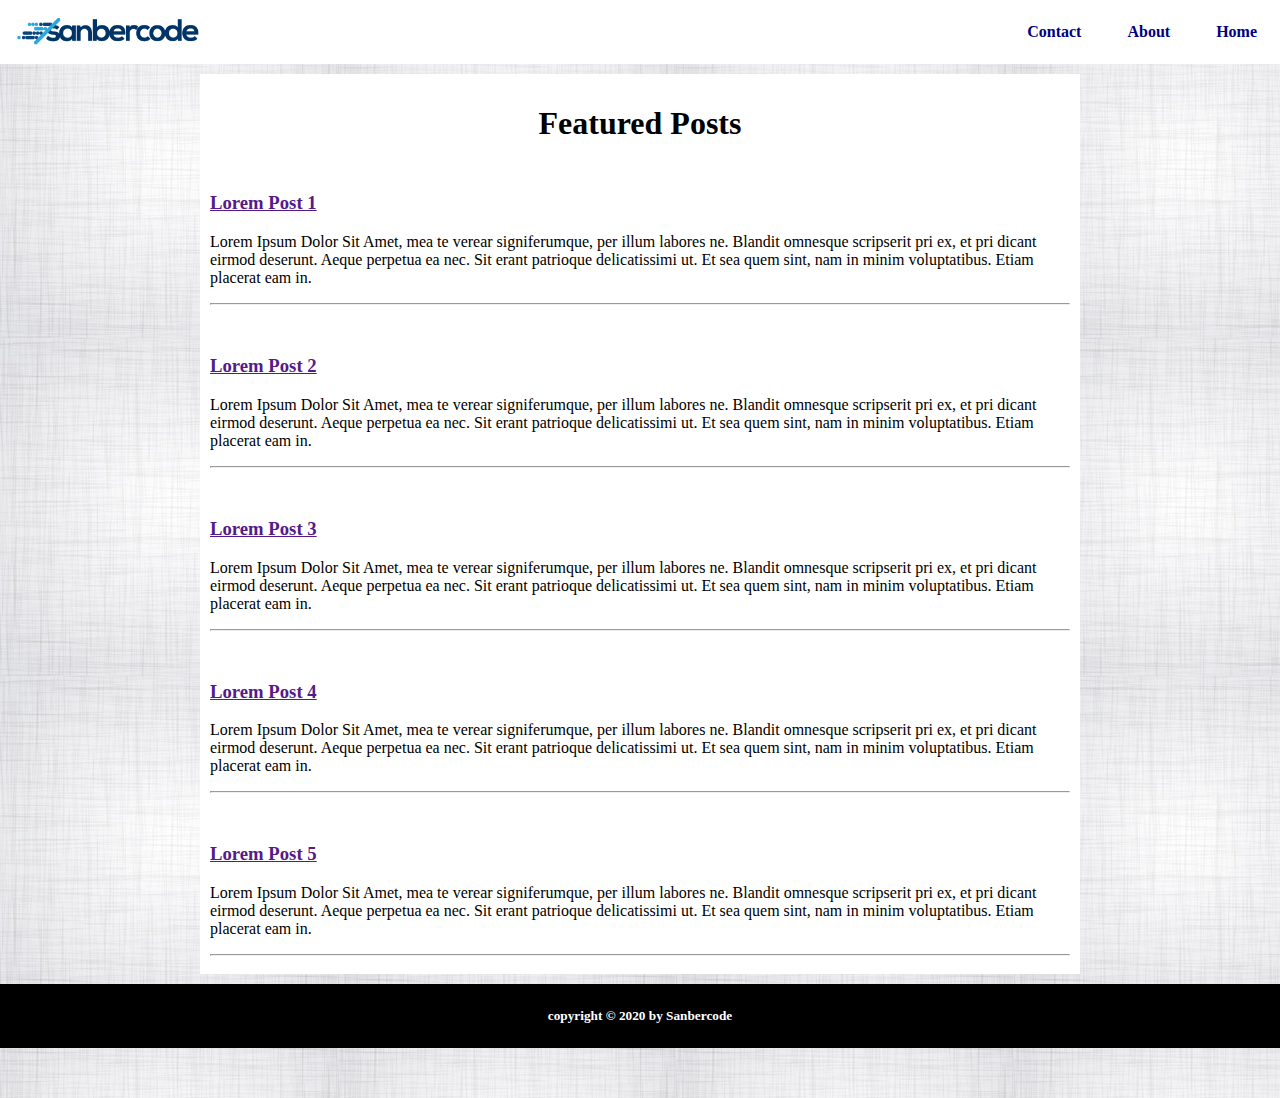
<file: Tugas-2/index.html>
<html>
  <head>
    <link href="./css/style.css" rel="stylesheet" type="text/css" />
    <link href="https://fonts.googleapis.com/css?family=Slabo+27px" rel="stylesheet">
  </head>
  <body>
    <header>
      <nav>
        <ul class="nav">
          <li style="float: left;"><img src="./img/logo.png" height="60px" /></li>
          <li><a href="index.html"><b>Home</b></a></li>
          <li><a href="about.html"><b>About</b></a></li>
          <li><a href="contact.html"><b>Contact</b></a></li>
        </ul>
      </nav>
    </header>
    <section>
      <h1 style="text-align: center;">Featured Posts</h1>
      <div id="article-list">
        <div>
          <a href=""><h3>Lorem Post 1</h3></a>
          <p>
            Lorem Ipsum Dolor Sit Amet, mea te verear signiferumque, per illum labores ne. Blandit omnesque scripserit pri ex, et pri dicant eirmod deserunt. Aeque perpetua ea nec. Sit erant patrioque delicatissimi ut. Et sea quem sint, nam in minim voluptatibus. Etiam placerat eam in.
          </p>
        </div>
        <hr>
        <div>
          <a href=""><h3>Lorem Post 2</h3></a>
          <p>
            Lorem Ipsum Dolor Sit Amet, mea te verear signiferumque, per illum labores ne. Blandit omnesque scripserit pri ex, et pri dicant eirmod deserunt. Aeque perpetua ea nec. Sit erant patrioque delicatissimi ut. Et sea quem sint, nam in minim voluptatibus. Etiam placerat eam in.
          </p>
        </div>
        <hr>
        <div>
          <a href=""><h3>Lorem Post 3</h3></a>
          <p>
            Lorem Ipsum Dolor Sit Amet, mea te verear signiferumque, per illum labores ne. Blandit omnesque scripserit pri ex, et pri dicant eirmod deserunt. Aeque perpetua ea nec. Sit erant patrioque delicatissimi ut. Et sea quem sint, nam in minim voluptatibus. Etiam placerat eam in.
          </p>
        </div>
        <hr>
        <div>
          <a href=""><h3>Lorem Post 4</h3></a>
          <p>
            Lorem Ipsum Dolor Sit Amet, mea te verear signiferumque, per illum labores ne. Blandit omnesque scripserit pri ex, et pri dicant eirmod deserunt. Aeque perpetua ea nec. Sit erant patrioque delicatissimi ut. Et sea quem sint, nam in minim voluptatibus. Etiam placerat eam in.
          </p>
        </div>
        <hr>
        <div>
          <a href=""><h3>Lorem Post 5</h3></a>
          <p>
            Lorem Ipsum Dolor Sit Amet, mea te verear signiferumque, per illum labores ne. Blandit omnesque scripserit pri ex, et pri dicant eirmod deserunt. Aeque perpetua ea nec. Sit erant patrioque delicatissimi ut. Et sea quem sint, nam in minim voluptatibus. Etiam placerat eam in.
          </p>
        </div>
        <hr>
      </div>
    </section>
    <footer>
      <h5>copyright &copy; 2020 by Sanbercode</h5>
    </footer>
  </body>
</html>
</file>
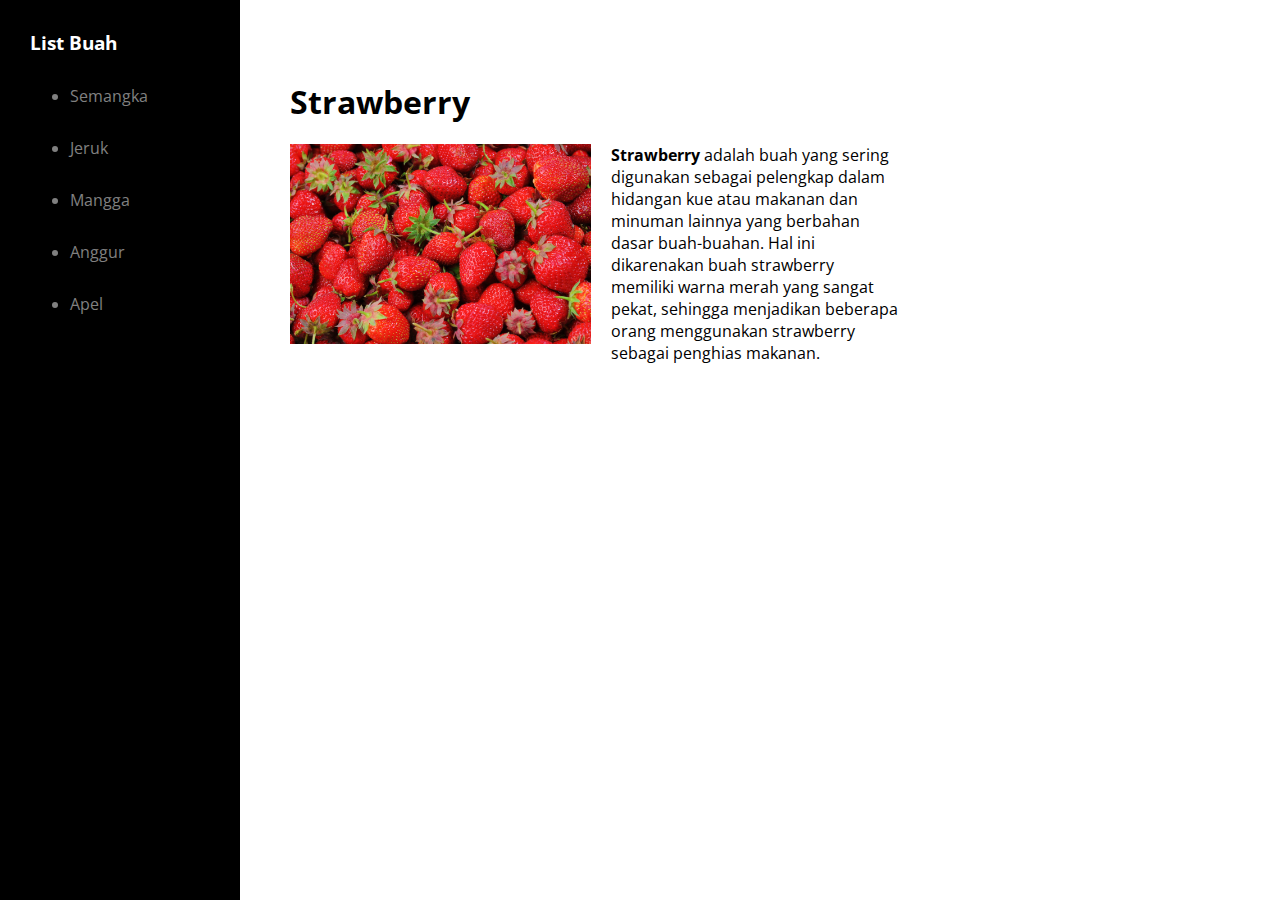
<file: Quiz-1/quiz1.html>
<!DOCTYPE html>
<html lang="en">

<head>
    <meta charset="UTF-8">
    <meta name="viewport" content="width=device-width, initial-scale=1.0">
    <link href="https://fonts.googleapis.com/css?family=Open+Sans:400,300,600,700,800" rel='stylesheet' type='text/css'>
    <title>Quiz 1</title>
    <style type="text/css">
        body {
            height: 100%;
            margin: 0px;
            display: flex;
            font-family: 'Open Sans';
        }

        #nav {
            display: inline-block;
            background-color: black;
            height: 100vh;
            width: 20%;
            color: white;
        }

        #nav h3 {
            margin: 30px 80px 30px 30px;
        }

        #nav ul li {
            margin: 30px 80px 30px 30px;
            color: gray;
        }

        #desc {
            display: inline-block;
            height: 100vh;
            width: 80%;
            margin: 0 30px 0px 50px;
        }

        #desc h1 {
            margin-top: 80px;
        }

        #strawberry img {
            float: left;
            ;
            margin-right: 20px;
        }

        #strawberry span {
            float: left;
            ;
        }
    </style>
</head>

<body>
    <div id="nav">
        <h3>List Buah</h3>
        <ul>
            <li>Semangka</li>
            <li>Jeruk</li>
            <li>Mangga</li>
            <li>Anggur</li>
            <li>Apel</li>
        </ul>
    </div>
    <div id="desc">
        <h1>Strawberry</h1>
        <div id="strawberry">
            <img src="./strawberry.jpeg" height="200px" />
            <span style="width: 30%;">
                <b>Strawberry</b> adalah buah yang sering digunakan sebagai pelengkap dalam hidangan kue atau
                makanan dan minuman lainnya yang berbahan dasar buah-buahan. Hal ini dikarenakan buah strawberry
                memiliki warna merah yang sangat pekat, sehingga menjadikan beberapa orang menggunakan
                strawberry sebagai penghias makanan.
            </span>
        </div>
    </div>
</body>

</html>
</file>
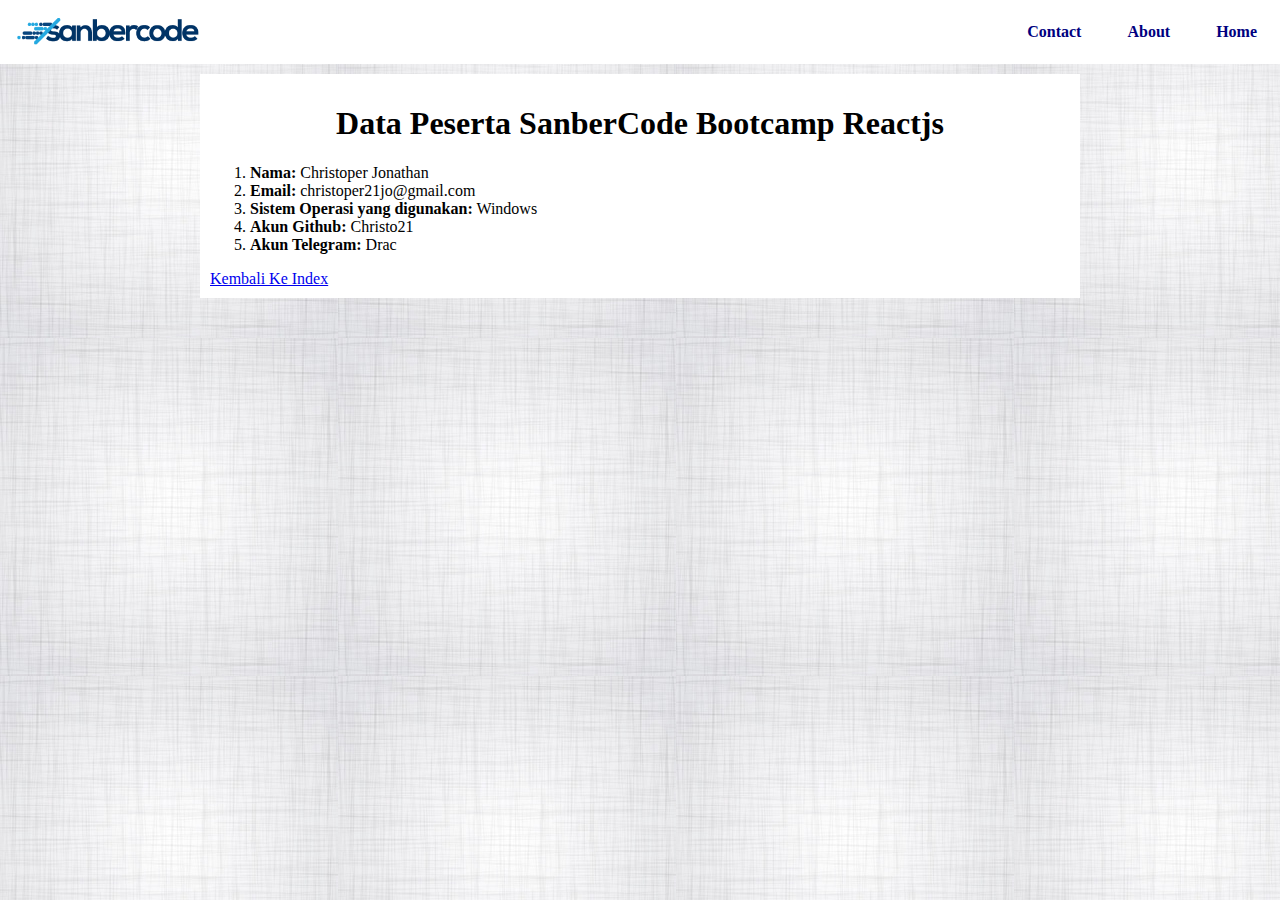
<file: Tugas-2/about.html>
<!DOCTYPE html>
<html>
<head>
	<link href="./css/style.css" rel="stylesheet" type="text/css" />
</head>
<body>
	<header>
      <nav>
        <ul class="nav">
          <li style="float: left;"><img src="./img/logo.png" height="60px" /></li>
          <li><a href="index.html"><b>Home</b></a></li>
          <li><a href="about.html"><b>About</b></a></li>
          <li><a href="contact.html"><b>Contact</b></a></li>
        </ul>
      </nav>
    </header>
    <section>
    	<h1 style="text-align: center;">Data Peserta SanberCode Bootcamp Reactjs</h1>
		<ol>
			<li><b>Nama:</b> Christoper Jonathan </li>
			<li><b>Email:</b> christoper21jo@gmail.com </li>
			<li><b>Sistem Operasi yang digunakan:</b> Windows </li>
			<li><b>Akun Github:</b> Christo21 </li>
			<li><b>Akun Telegram:</b> Drac </li>
		</ol>
		<a href="index.html">Kembali Ke Index</a>
    </section>
</body>
</html>
</file>
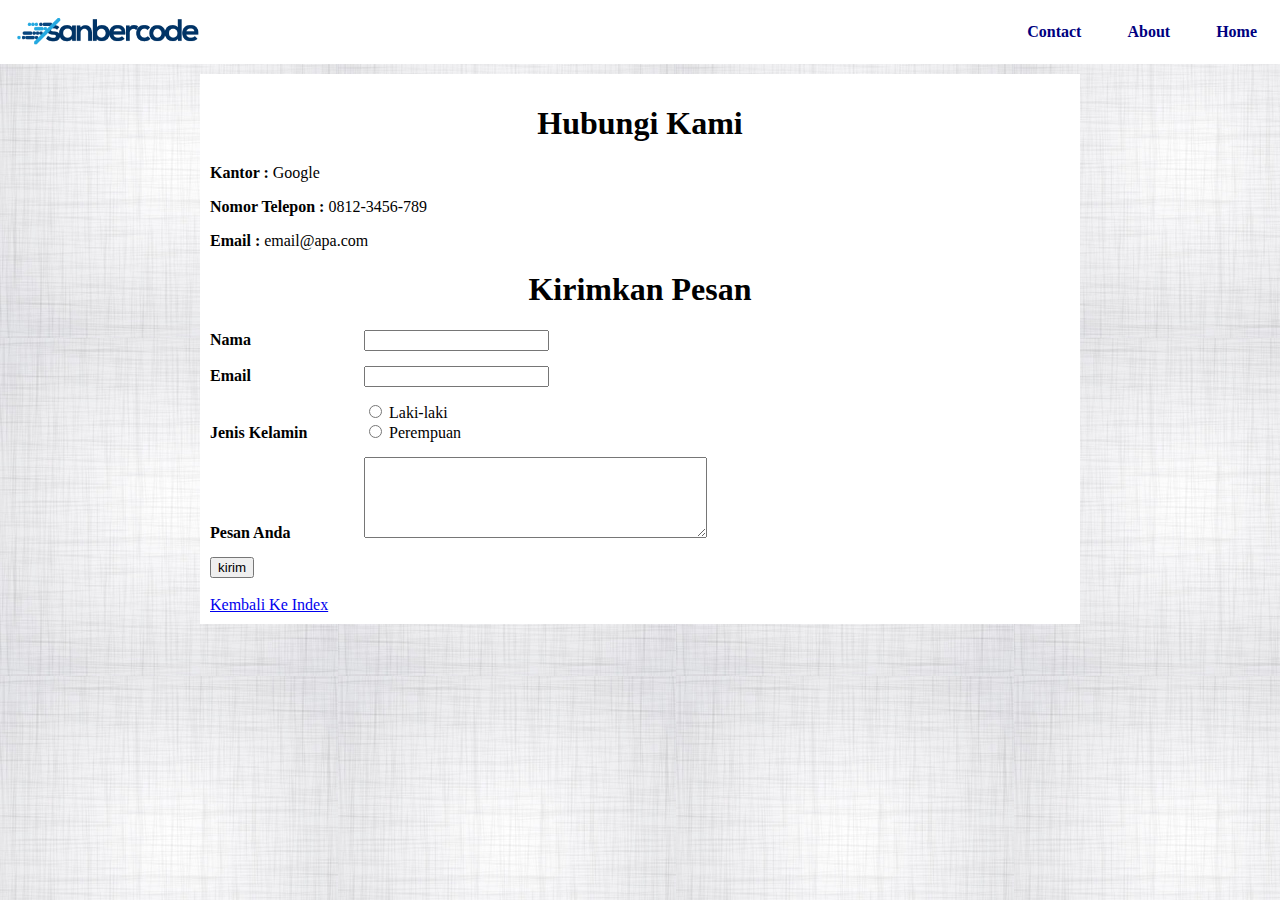
<file: Tugas-2/contact.html>
<!DOCTYPE html>
<html>
<head>
	<link href="./css/style.css" rel="stylesheet" type="text/css" />
</head>
<body>
	<header>
      <nav>
        <ul class="nav">
          <li style="float: left;"><img src="./img/logo.png" height="60px" /></li>
          <li><a href="index.html"><b>Home</b></a></li>
          <li><a href="about.html"><b>About</b></a></li>
          <li><a href="contact.html"><b>Contact</b></a></li>
        </ul>
      </nav>
    </header>
    <section>
    	<h1 style="text-align: center;">Hubungi Kami</h1>
		<p><b>Kantor :</b> Google</p>
		<p><b>Nomor Telepon :</b> 0812-3456-789</p>
		<p><b>Email :</b> email@apa.com</p>

		<h1 style="text-align: center;">Kirimkan Pesan</h1>
		<form>
			<div class="field">
				<div class="label"><label><b>Nama</b></label></div>
				<input type="text" name="nama">
			</div>
			<div class="field">
				<div class="label"><label><b>Email</b></label></div>
				<input type="email" name="email">
			</div>
			<div class="field">
				<div class="label"><label><b>Jenis Kelamin</b></label></div>	
				<div class="field-radio" >
					<div>
						<input type="radio" name="jeniskelamin" value="Laki-Laki">
						<label>Laki-laki</label>
					</div>
					<div>
						<input type="radio" name="jeniskelamin" value="Perempuan">
						<label>Perempuan</label>
					</div>
				</div>
			</div>
			<div class="field">
				<div class="label"><label><b>Pesan Anda</b></label></div>
				<textarea rows="5" cols="40" name="pesan"></textarea>
			</div>
			<button>kirim</button>
		</form>
		<br>
		<a href="index.html">Kembali Ke Index</a>
    </section>
</body>
</html>
</file>
<file: Tugas-2/css/style.css>
body{
	background-image: url("../img/pattern.jpg");
	margin: 0;
}

.nav{
	list-style-type: none;
	margin: 0;
	padding: 0;
	overflow: hidden;
	background-color: white;
}

.nav li{
	float: right;
}

.nav li a {
	display: block;
	color: navy;
	text-align: center;
	padding: 23px;
	text-decoration: none;
}

.nav li a:hover {
	background-color: lightgray;
}	

section {
	background-color: white;
	margin: 10px 200px;
	padding: 10px;
}

#article-list div{
	margin-top: 50px;
}

footer{
	background-color: black;
	color: white;
	text-align: center;
	padding: 2px;
	margin-bottom: 50px;
}

.label{
	width: 150px;
	display: inline-block;
}

.field{
	margin: 15px 0;
}

.field-radio{
	display: inline-block;
}
</file>
